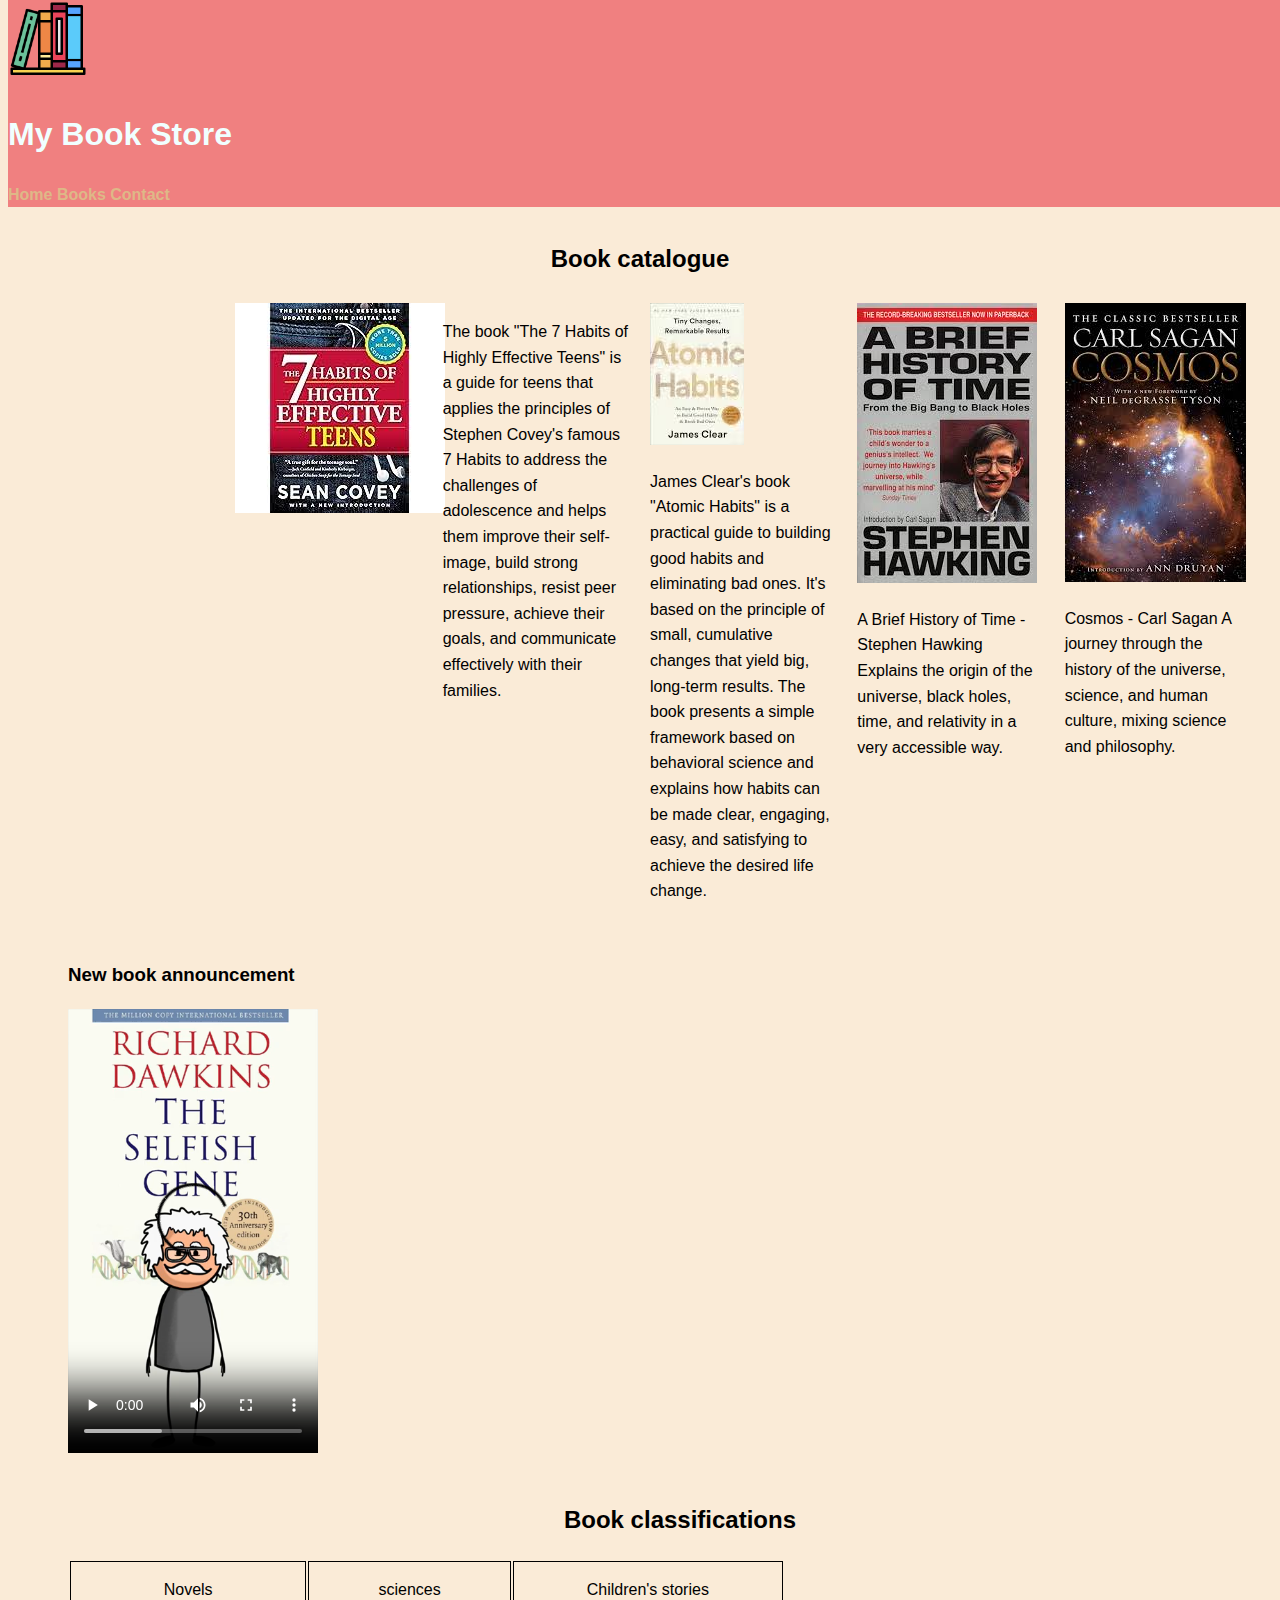
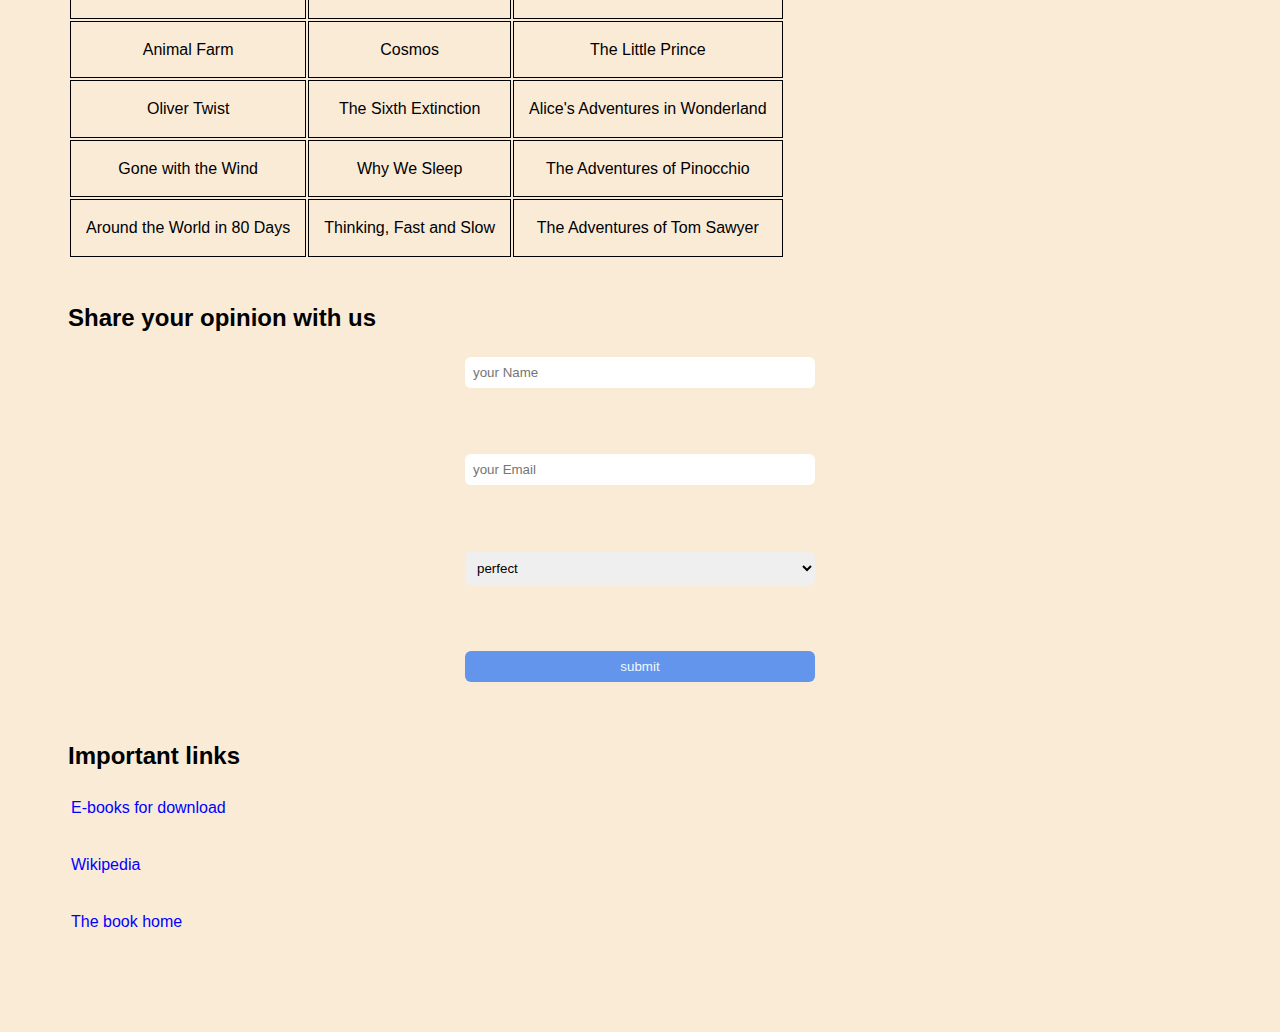
<file: book.html>
<!DOCTYPE html>
<html lang="en">
<head>
    <meta charset="UTF-8">
    <meta name="viewport" content="width=device-width, initial-scale=1.0">
    <link rel="stylesheet" href="style (2).css">
    <title>BOOK STORE</title>
</head>
<body>
  <header>
<img src="logo.png" alt="Library Logo" width="80">
<h1>My Book Store</h1>
<nav>
    <a href="index.html">Home</a>
    <a href="book.html">Books</a>
    <a href="contact.html">Contact</a>
  </nav>
</header>
   <main>
    <section class="gallery">
  <h2>Book catalogue</h2>
   <div class="books-grid">
    <div class="book"></div>
    <img src="[data-uri]" alt="">
    <p>The book "The 7 Habits of Highly Effective Teens" is a guide for teens that applies the principles of Stephen Covey's famous 7 Habits to address the challenges of adolescence and helps them improve their self-image, build strong relationships, resist peer pressure, achieve their goals, and communicate effectively with their families. </p>
  <div class="book2">
    <img src="[data-uri]" alt="">
    <p>James Clear's book "Atomic Habits" is a practical guide to building good habits and eliminating bad ones. It's based on the principle of small, cumulative changes that yield big, long-term results. The book presents a simple framework based on behavioral science and explains how habits can be made clear, engaging, easy, and satisfying to achieve the desired life change.</p>
             </div>
   <div class="book3">
    <img src="[data-uri]" alt="">
    <p>A Brief History of Time - Stephen Hawking Explains the origin of the universe, black holes, time, and relativity in a very accessible way.</p>
          </div>
    <div class="book4">
    <img src="[data-uri]" alt="">
    <p>Cosmos - Carl Sagan A journey through the history of the universe, science, and human culture, mixing science and philosophy.</p>
         </div>
            </div>
              </section>
   <section class="video">
    <h3>New book announcement</h3>
    <video controls width="250">
     <source src="salma.mp4" type="video/mp4">
    </video>
        </section>
    <section class="table">
      <h2>Book classifications</h2>
    <table>
    <thead>
        <tr>
            <td>Novels</td>
            <td>sciences</td>
            <td>Children's stories</td>
        </tr>
        </thead>
    <tbody>
   <tr>
      <td>Animal Farm</td>
      <td>Cosmos</td>
      <td>The Little Prince</td>
                    </tr>
   <tr>
      <td>Oliver Twist</td>
      <td>The Sixth Extinction</td>
      <td>Alice's Adventures in Wonderland</td>
                   </tr>
    <tr>
       <td>Gone with the Wind</td>
       <td>Why We Sleep</td>
       <td>The Adventures of Pinocchio</td>
                   </tr>
    <tr>
        <td>Around the World in 80 Days</td>
        <td>Thinking, Fast and Slow</td>
        <td>The Adventures of Tom Sawyer</td>
                   </tr>
    </tbody>
      </table>
       </section>
    <section class="form">
     <h2>Share your opinion with us</h2>
     <form >
        <label for="Name"></label>
        <input type="text" name="Name" required placeholder="your Name"><br><br>
       <label for="Email"></label>
    <input type="email" name="Email" required placeholder="your Email"><br><br>
    <label for="Rate the site experience"></label>
    <select name="Rate">
   <option value="perfect">perfect</option>
   <option value="good"> good</option>
   <option value="bad"> bad</option>
    </select><br><br>
    <button type="submit">submit</button>
        </form>
             </section>
    <section class="links">
     <h2>Important links</h2>
     <a href="https://share.google/QxejvAdEddOgPwX13">E-books for download</a><br>
     <a href="https://ar.wikipedia.org/wiki/%D8%A7%D9%84%D8%B5%D9%81%D8%AD%D8%A9_%D8%A7%D9%84%D8%B1%D8%A6%D9%8A%D8%B3%D8%A9">Wikipedia</a><br>
     <a href="Source: بيت الكتب https://share.google/MvrNluCfPp9fpKekP">The book home</a><br>
    </section>
   </main>
</body>
</html>
</file>
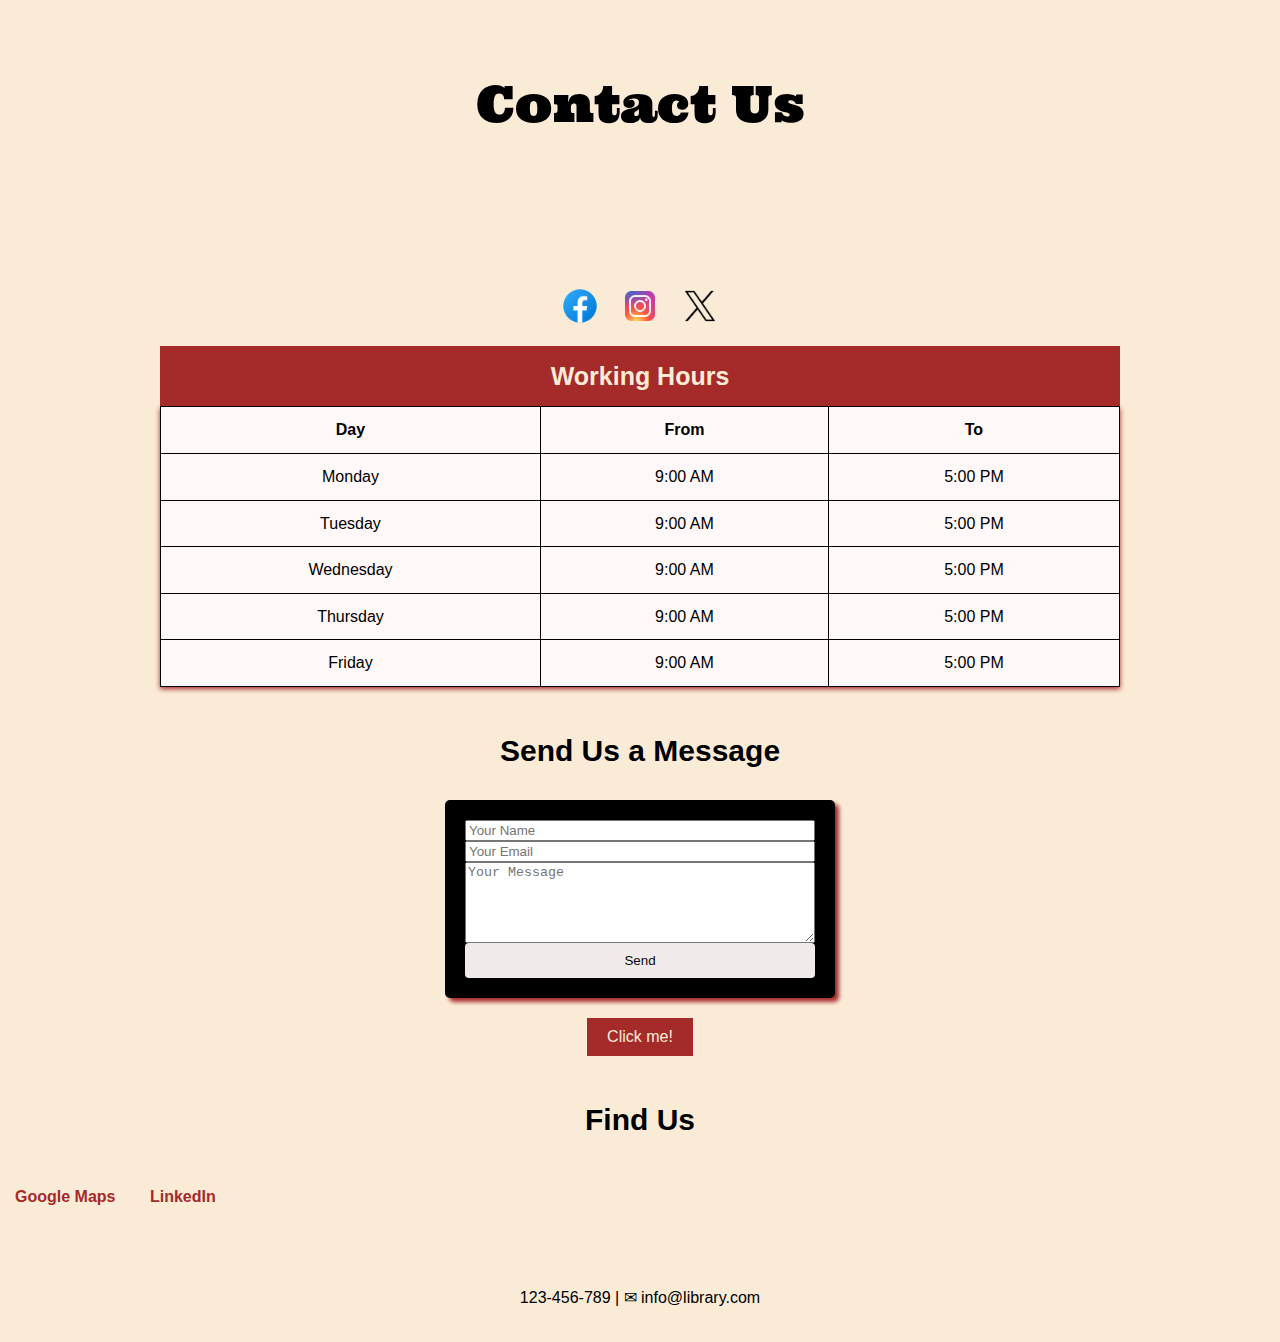
<file: contact.html>
<!DOCTYPE html>
<html lang="en">
<head>
  <meta charset="UTF-8" />
  <link rel="stylesheet" href="style(3).css" />
  <script src="script3.js"></script>
  <title>Contact Us | Library</title>
  <link rel="preconnect" href="https://fonts.googleapis.com">
<link rel="preconnect" href="https://fonts.gstatic.com" crossorigin>
<link href="https://fonts.googleapis.com/css2?family=Ultra&display=swap" rel="stylesheet">
</head>
<body>

  <section class="title">
    <h1>Contact Us</h1>
  </section>

  

  <section>
    <h2 class="hidden">Follow Us</h2>
    <div class="social-icons">
      <img src="facebook.png"alt="Facebook">
      <img src="instgram.png" alt="Instagram">
      <img src="twitter.png" alt="Twitter">
    </div>
  </section>
<table>
    <caption>Working Hours</caption>
  <tr>
    <th>Day</th>
    <th>From</th>
    <th>To</th>
  </tr>
  <tr>
    <td>Monday</td>
    <td>9:00 AM</td>
    <td>5:00 PM</td>
  </tr>
  <tr>
    <td>Tuesday</td>
    <td>9:00 AM</td>
    <td>5:00 PM</td>
  </tr>
  <tr>
    <td>Wednesday</td>
    <td>9:00 AM</td>
    <td>5:00 PM</td>
  </tr>
  <tr>
    <td>Thursday</td>
    <td>9:00 AM</td>
    <td>5:00 PM</td>
  </tr>
  <tr>
    <td>Friday</td>
    <td>9:00 AM</td>
    <td>5:00 PM</td>
  </tr>
    </table>

  <section>
    <h2>Send Us a Message</h2>
    <form class="contact-form">
      <input id="user" type="text" name="username" placeholder="Your Name" required />
      <input id="anemail" type="email" name="Email" placeholder="Your Email" required />
      <textarea id="amessage" rows="5" name="message" placeholder="Your Message" required></textarea>
      <button type="submit">Send</button>
    </form>
    <p id="formMessage"></p>
  </section>

<button id="changeTextBtn" type="button">Click me!</button> <p id="messageArea"></p>

  <section>
    <h2>Find Us</h2>
    <div>
      <a href="https://maps.google.com" target="_blank">Google Maps</a>
      <a href="https://linkedin.com" target="_blank"> LinkedIn</a>
    </div>
  </section>

  <footer>
    <p> 123-456-789 | ✉ info@library.com</p>
  </footer>

</body>
</html>
</file>
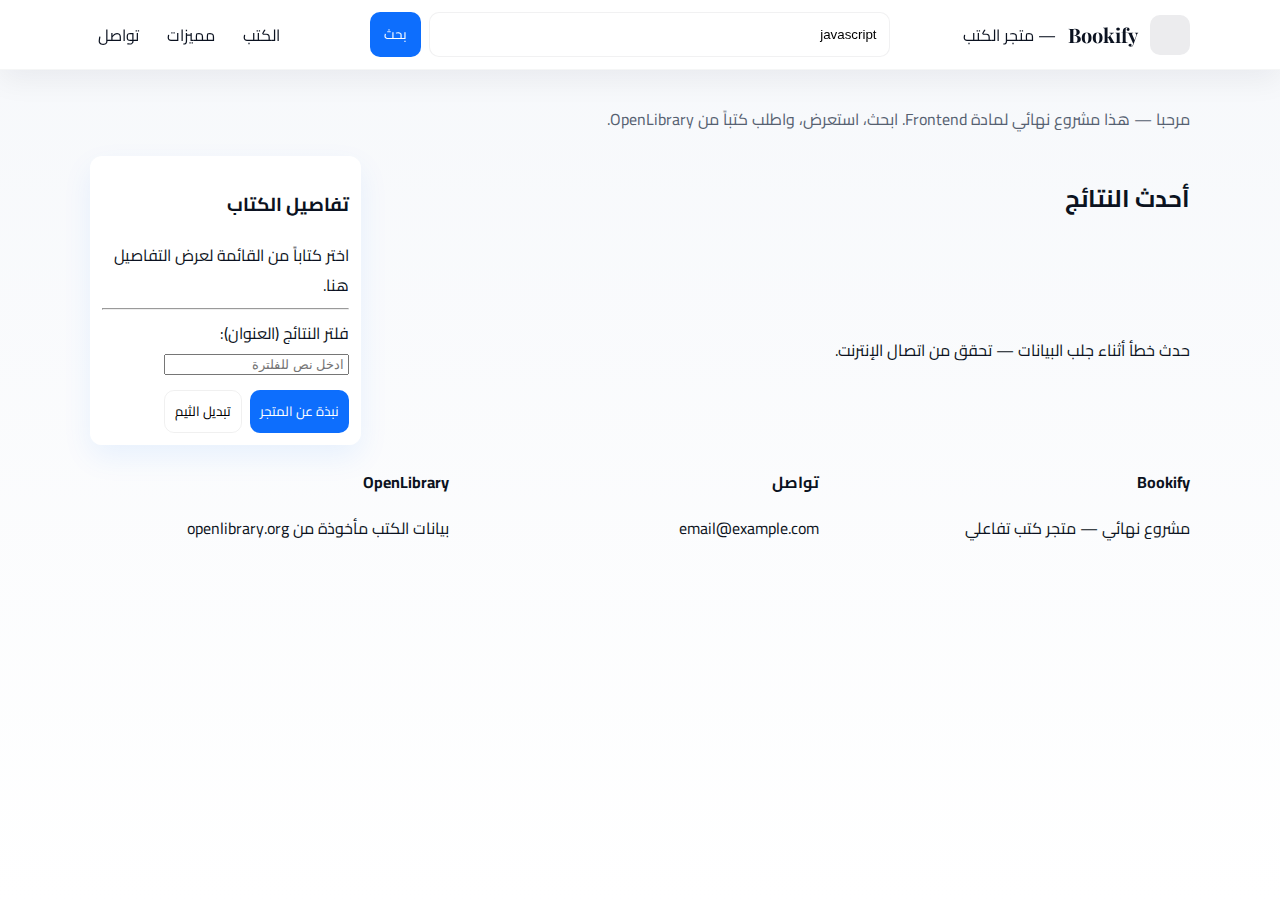
<file: test of final.html>
<!doctype html>
<html lang="ar" dir="rtl">
<head>
  <meta charset="utf-8" />
  <meta name="viewport" content="width=device-width,initial-scale=1" />
  <title>Bookify — متجر الكتب (Final Project)</title>

 
  <link href="https://fonts.googleapis.com/css2?family=Cairo:wght@300;400;600;700&family=Playfair+Display:wght@600;700&display=swap" rel="stylesheet">

  <style>
   
    :root{
      --bg: #f6f8fb;
      --card: #ffffff;
      --accent: #0d6efd; 
      --muted: #556070;
      --radius: 12px;
      --shadow: 0 10px 30px rgba(16,24,40,0.06);
      --glass-shadow: 0 12px 30px rgba(13,110,253,0.08);
      --max-w: 1100px;
    }

    
     {box-sizing:border-box}
    html,body{height:100%;margin:0;font-family:Cairo,system-ui,Arial,sans-serif;background:linear-gradient(180deg,var(--bg),#fff);color:#0b1220}
    a{color:inherit;text-decoration:none}
    button{font-family:inherit}

    
    header{
      position:sticky;top:0;background:var(--card);backdrop-filter: blur(6px);
      box-shadow: var(--shadow);z-index:40;border-bottom:1px solid rgba(11,18,32,0.04)
    }
    .container{max-width:var(--max-w);margin:0 auto;padding:12px}
    .nav{display:flex;align-items:center;justify-content:space-between;gap:12px}
    .brand{display:flex;align-items:center;gap:12px}
    .brand h1{font-family: 'Playfair Display', serif;margin:0;font-size:20px}
    nav a{margin-right:8px;padding:8px;border-radius:8px;transition:transform .18s ease, background .12s}
    nav a:hover{transform:translateY(-3px);background:linear-gradient(90deg,rgba(13,110,253,0.06),rgba(13,110,253,0.03))} /* hover 1 */

    /* Search */
    form.search{display:flex;gap:8px;flex:1;max-width:520px}
    .search input{flex:1;padding:10px 12px;border-radius:10px;border:1px solid rgba(11,18,32,0.06);outline:none;box-shadow: inset 0 1px 0 rgba(255,255,255,0.6)}
    .search button{background:var(--accent);color:#fff;padding:10px 14px;border-radius:10px;border:none;cursor:pointer;transition:transform .15s, box-shadow .15s}
    .search button:hover{transform:scale(1.03);box-shadow:var(--glass-shadow)} /* hover 2 */

    /* Hero */
    .hero{padding:22px 0;display:flex;flex-direction:column;gap:8px;align-items:flex-start}
    .hero .lead{font-size:16px;color:var(--muted)}

    main{padding:14px 0}
    .layout{display:grid;grid-template-columns:1fr;gap:18px}

    /* Features (Grid #1) */
    .features{display:grid;grid-template-columns:repeat(2,1fr);gap:12px}
    .feature{background:var(--card);padding:12px;border-radius:12px;box-shadow:var(--shadow);display:flex;align-items:center;gap:10px;transition:transform .22s}
    .feature:hover{transform:translateY(-6px) scale(1.01)} /* hover 3 */

    /* Book grid (Grid #2) */
    .book-grid{display:grid;grid-template-columns:repeat(2,1fr);gap:14px}
    .card{background:var(--card);border-radius:12px;padding:12px;display:flex;gap:12px;align-items:flex-start;box-shadow:var(--shadow);transition:transform .25s, box-shadow .25s}
    .card:hover{transform:translateY(-8px) rotate(-0.6deg);box-shadow:0 18px 44px rgba(13,110,253,0.12)} /* hover 4 + transform */
    .thumb{width:92px;flex-shrink:0;border-radius:8px;overflow:hidden;background:linear-gradient(180deg,#eef4ff,#fff)}
    .thumb img{width:100%;height:128px;object-fit:cover;display:block;transform-origin:center;transition:transform .35s}
    .card:hover .thumb img{transform:scale(1.07) rotate(-1deg)} /* transform 1 */

    /* meta (Flexbox #1) */
    .meta{display:flex;flex-direction:column;gap:6px;flex:1}
    .meta h3{margin:0;font-size:16px}
    .meta p{margin:0;color:var(--muted);font-size:13px}
    .actions{display:flex;gap:8px;margin-top:10px}
    .btn{padding:8px 10px;border-radius:10px;border:none;cursor:pointer}
    .btn.secondary{background:transparent;border:1px solid rgba(0,0,0,0.06)}
    .btn.primary{background:var(--accent);color:#fff}
    .btn:hover{transform:translateY(-3px)} /* hover 5 */

    /* detail aside (Flexbox #2 + sticky) */
    .detail{background:linear-gradient(180deg,var(--card),#fff);padding:12px;border-radius:12px;box-shadow:var(--glass-shadow);position:relative}
    .detail.sticky{position:sticky;top:84px}

    /* modal popup (bonus) */
    .modal-backdrop{position:fixed;inset:0;display:none;align-items:center;justify-content:center;background:rgba(2,6,23,0.5);padding:20px;z-index:80}
    .modal{background:var(--card);padding:18px;border-radius:14px;max-width:640px;width:100%;box-shadow:0 26px 68px rgba(2,6,23,0.16)}
    .close{position:absolute;right:12px;top:12px;background:transparent;border:none;font-size:18px;cursor:pointer}

    /* Footer (Grid #3) */
    footer{padding:22px 0}
    .footer-grid{display:grid;grid-template-columns:1fr;gap:12px}

    /* loader bar */
    .loader{height:6px;background:linear-gradient(90deg,var(--accent),transparent);border-radius:6px;animation:load 1.3s linear infinite}

    /* Animations */
    @keyframes float{0%{transform:translateY(0)}50%{transform:translateY(-6px)}100%{transform:translateY(0)}}
    @keyframes pulse{0%{transform:scale(1)}50%{transform:scale(1.03)}100%{transform:scale(1)}}
    @keyframes load{0%{transform:translateX(-100%)}100%{transform:translateX(100%)}}

    .animate-float{animation:float 3s ease-in-out infinite}
    .pulse{animation:pulse 2.2s ease-in-out infinite}

    /* reveal on scroll (used by JS IntersectionObserver) */
    .reveal{opacity:0;transform:translateY(18px);transition:opacity .6s ease, transform .6s ease}
    .reveal.visible{opacity:1;transform:translateY(0)}

    /* responsive points (mobile-first) */
    @media(min-width:640px){
      .layout{grid-template-columns:2fr 1fr}
      .book-grid{grid-template-columns:repeat(2,1fr)}
      .features{grid-template-columns:repeat(3,1fr)}
      .footer-grid{grid-template-columns:repeat(3,1fr)}
    }
    @media(min-width:900px){
      .book-grid{grid-template-columns:repeat(3,1fr)}
      .layout{grid-template-columns:3fr 1fr}
    }

    /* theme toggle (dark) */
    .theme-dark{--bg:#0b1220;--card:#0f1724;--accent:#7dd3fc;--muted:#8b98a6;color:#e6eef8}
  </style>
</head>
<body>
  <header>
    <div class="container nav">
      <div class="brand">
        <svg width="40" height="40" viewBox="0 0 24 24" aria-hidden="true"><rect width="24" height="24" rx="6" fill="currentColor" opacity="0.08"/></svg>
        <h1>Bookify</h1>
        <span class="muted">— متجر الكتب</span>
      </div>

      <form class="search" id="searchForm">
        <input id="q" name="q" placeholder="ابحث عن كتاب أو مؤلف..." aria-label="search"/>
        <button type="submit" aria-label="search-btn">بحث</button>
      </form>

      <nav>
        <a href="#books">الكتب</a>
        <a href="#features">مميزات</a>
        <a href="#contact">تواصل</a>
      </nav>
    </div>
  </header>

  <main class="container" id="mainContent">
    <section class="hero">
      <div class="lead">مرحبا — هذا مشروع نهائي لمادة Frontend. ابحث، استعرض، واطلب كتباً من OpenLibrary.</div>
    </section>

    <div class="layout">
      <section>
        <h2 id="books">أحدث النتائج</h2>

        <div id="features" class="features reveal">
          <div class="feature">
            <div style="font-size:22px">📚</div>
            <div>
              <strong>بحث مباشر</strong>
              <div class="muted">استعلم عبر OpenLibrary API</div>
            </div>
          </div>
          <div class="feature">
            <div style="font-size:22px">⚡</div>
            <div>
              <strong>أداء سلس</strong>
              <div class="muted">تصاميم متجاوبة وواجهة نظيفة</div>
            </div>
          </div>
          <div class="feature">
            <div style="font-size:22px">🖋️</div>
            <div>
              <strong>حفظ محلي</strong>
              <div class="muted">احفظ كتبك في localStorage</div>
            </div>
          </div>
        </div>

        <div id="message" class="muted" style="margin:10px 0">ابحث عن كتاب لبدء العرض — مثال: "harry potter"</div>
        <div id="results" class="book-grid" aria-live="polite"></div>

        <template id="cardTemplate">
          <article class="card reveal" data-key="">
            <div class="thumb"><img src="" alt="cover"></div>
            <div class="meta">
              <h3 class="title">Title</h3>
              <p class="author muted">Author</p>
              <p class="year muted">Year</p>
              <div class="actions">
                <button class="btn primary" data-action="view">عرض</button>
                <button class="btn secondary" data-action="save">حفظ</button>
              </div>
            </div>
          </article>
        </template>
      </section>

      <aside>
        <div class="detail sticky" id="detailPanel">
          <h3>تفاصيل الكتاب</h3>
          <div id="detailContent" class="muted">اختر كتاباً من القائمة لعرض التفاصيل هنا.</div>
          <hr />
          <label for="filter">فلتر النتائج (العنوان):</label>
          <input id="filter" placeholder="ادخل نص للفلترة" />
          <div style="margin-top:12px;display:flex;gap:8px;">
            <button id="openModal" class="btn primary">نبذة عن المتجر</button>
            <button id="toggleTheme" class="btn secondary">تبديل الثيم</button>
          </div>
        </div>
      </aside>
    </div>

    <footer class="footer-grid" id="contact">
      <div>
        <strong>Bookify</strong>
        <p class="muted">مشروع نهائي — متجر كتب تفاعلي</p>
      </div>
      <div>
        <strong>تواصل</strong>
        <p class="muted">email@example.com</p>
      </div>
      <div>
        <strong>OpenLibrary</strong>
        <p class="muted">بيانات الكتب مأخوذة من openlibrary.org</p>
      </div>
    </footer>
  </main>

  <!-- Modal -->
  <div id="modal" class="modal-backdrop" role="dialog" aria-modal="true">
    <div class="modal">
      <button class="close" id="closeModal">✕</button>
      <h2>عن Bookify</h2>
      <p class="muted">نموذج لواجهة متجر الكتب — يحتوي على بحث عبر API، تصميم متجاوب، تحريك عند التمرير، وتفاعلات ديناميكية.</p>
    </div>
  </div>

  <script>
    /* =====================
       JavaScript (vanilla)
       - Fetch OpenLibrary
       - try...catch for errors
       - DOM manipulation + event delegation
       - Event listeners: submit, input, click, keydown
       - IntersectionObserver for on-scroll animations (>=3 uses)
       - localStorage save
       =====================*/

    const qInput = document.getElementById('q');
    const results = document.getElementById('results');
    const template = document.getElementById('cardTemplate');
    const message = document.getElementById('message');
    const detailContent = document.getElementById('detailContent');
    const filterInput = document.getElementById('filter');
    const modal = document.getElementById('modal');
    const openModalBtn = document.getElementById('openModal');
    const closeModalBtn = document.getElementById('closeModal');
    const toggleTheme = document.getElementById('toggleTheme');
    let lastResults = [];

    // Helper sanitize
    function txt(s){ return s ? String(s) : '' }

    // Fetch from OpenLibrary (API request >=1) with error handling
    async function searchBooks(query){
      const url = `https://openlibrary.org/search.json?q=${encodeURIComponent(query)}&limit=18`;
      try{
        message.textContent = 'جاري التحميل...';
        results.innerHTML = '<div class="loader" style="height:8px;margin:8px 0;border-radius:8px"></div>';
        const res = await fetch(url);
        if(!res.ok) throw new Error('خطأ في تحميل البيانات');
        const data = await res.json();
        lastResults = data.docs || [];
        renderResults(lastResults);
        message.textContent = `تم العثور على ${data.numFound || 0} نتيجة — عرض أول ${lastResults.length}.`;
      }catch(err){
        console.error(err);
        message.textContent = 'حدث خطأ أثناء جلب البيانات — تحقق من اتصال الإنترنت.';
        results.innerHTML = '';
      }
    }

    // Render (DOM manipulation)
    function renderResults(items){
      results.innerHTML = '';
      if(!items.length){ results.innerHTML = '<p class="muted">لا توجد نتائج.</p>'; return }
      const frag = document.createDocumentFragment();
      items.forEach((it, idx) => {
        const node = template.content.cloneNode(true);
        const art = node.querySelector('.card');
        art.dataset.key = idx;
        const img = art.querySelector('img');
        const title = art.querySelector('.title');
        const author = art.querySelector('.author');
        const year = art.querySelector('.year');
        title.textContent = txt(it.title);
        author.textContent = (it.author_name && it.author_name[0]) || 'مجهول';
        year.textContent = it.first_publish_year || '—';
        const coverId = it.cover_i;
        img.src = coverId ? `https://covers.openlibrary.org/b/id/${coverId}-M.jpg` : 'data:image/svg+xml;utf8,<svg xmlns="http://www.w3.org/2000/svg" width="160" height="240"><rect width="100%" height="100%" fill="%23eef3ff"/><text x="50%" y="50%" dominant-baseline="middle" text-anchor="middle" fill="%238899a8" font-size="14">No Cover</text></svg>';
        frag.appendChild(node);
      });
      results.appendChild(frag);
      // After adding elements, observe reveals
      observeReveals();
    }

    // Submit (search) listener
    document.getElementById('searchForm').addEventListener('submit', e=>{
      e.preventDefault();
      const q = qInput.value.trim();
      if(!q) return message.textContent = 'أدخل نص للبحث.';
      searchBooks(q);
    });

    // Filter (input) listener -> dynamic updates
    filterInput.addEventListener('input', e=>{
      const v = e.target.value.toLowerCase();
      const filtered = lastResults.filter(it => txt(it.title).toLowerCase().includes(v));
      renderResults(filtered);
    });

    // Event delegation on results for buttons (click)
    results.addEventListener('click', e=>{
      const action = e.target.dataset.action;
      const card = e.target.closest('.card');
      if(!card) return;
      const idx = parseInt(card.dataset.key, 10);
      const data = lastResults[idx];
      if(action === 'view'){
        showDetail(data);
      } else if(action === 'save'){
        try{
          const saved = JSON.parse(localStorage.getItem('savedBooks') || '[]');
          saved.push(data);
          localStorage.setItem('savedBooks', JSON.stringify(saved));
          alert('تم حفظ الكتاب محلياً');
        }catch(err){ console.error(err); alert('تعذر الحفظ'); }
      }
    });

    // Keyboard listener (keydown) — 3rd event type
    document.addEventListener('keydown', e=>{
      if(e.key === 'Escape') closeModal();
    });

    // Show details in aside
    function showDetail(book){
      if(!book) return;
      detailContent.innerHTML = `
        <strong>${txt(book.title)}</strong>
        <p class="muted">${(book.author_name && book.author_name.join(', ')) || 'مجهول'}</p>
        <p class="muted">First published: ${book.first_publish_year || '—'}</p>
        <p class="muted">ISBNs: ${ (book.isbn && book.isbn.slice(0,6).join(', ')) || 'غير متوفر'}</p>
        <div style="margin-top:8px">
          <button class="btn primary" onclick="(function(){alert('نموذج شراء تجريبي — غير فعّال');})()">شراء</button>
          <button class="btn secondary" onclick="(function(){navigator.clipboard&&navigator.clipboard.writeText(location.href);alert('تم نسخ الرابط')})()">مشاركة</button>
        </div>
      `;
      detailContent.animate([{transform:'translateY(8px)',opacity:0},{transform:'translateY(0)',opacity:1}],{duration:420,easing:'cubic-bezier(.2,.8,.2,1)'});
    }

    // Modal handlers
    openModalBtn.addEventListener('click', openModal);
    closeModalBtn.addEventListener('click', closeModal);
    modal.addEventListener('click', e=>{ if(e.target === modal) closeModal(); });
    function openModal(){ modal.style.display='flex'; document.body.style.overflow='hidden'; }
    function closeModal(){ modal.style.display='none'; document.body.style.overflow=''; }

    // Theme toggle
    toggleTheme.addEventListener('click', ()=>{
      document.documentElement.classList.toggle('theme-dark');
    });

    // IntersectionObserver for on-scroll animations (used >=3 places)
    // 1) features, 2) cards (many), 3) footer
    const observer = new IntersectionObserver((entries)=>{
      entries.forEach(ent=>{
        if(ent.isIntersecting) ent.target.classList.add('visible');
      });
    },{threshold:0.15});

    function observeReveals(){
      document.querySelectorAll('.reveal').forEach(el=>{
        observer.observe(el);
      });
    }

    // Header shrink observe (small decoration)
    const headerObserver = new IntersectionObserver((ents)=>{
      ents.forEach(e=>{ if(!e.isIntersecting) document.querySelector('header').classList.add('scrolled'); else document.querySelector('header').classList.remove('scrolled')});
    }, {root:null, threshold:0});
    headerObserver.observe(document.querySelector('main'));

    // Initialize with default query
    (function init(){
      const demo = 'javascript';
      qInput.value = demo;
      searchBooks(demo);
    })();

    // Accessibility: ensure images have alt (done above)
    // End of script
  </script>
</body>
</html>
</file>
<file: style (2).css>
body{
    font-family:Arial, Helvetica, sans-serif ;
    line-height: 1.6;
    background-color: antiquewhite;
    color: black;
}
 a{
 color: blue;
 text-decoration: none;
}
a:hover{
    text-decoration: underline;
}
header{
    background-color: lightcoral;
    color: azure;
    position: fixed;
    top: 0;
    width: 100%;
    z-index: 1000;
}
nav ul{
    display: flex;
    justify-content: center;
    list-style: none;
    padding: 1rem;
}
nav li {
margin: 25px; ;
}
nav a {
    color: burlywood;
    font-weight: bold;
    transition: color 0.5s ;
}
nav a:hover {
color: cornflowerblue;
}
main{
    margin-top: 200px;
    padding: 20px;
}
.gallery h2{
    text-align: center;
    margin-bottom: 25px;
    position: relative;
}
.gallery h2 ::before {
    content: "📚";
    margin-right: 7px;
}
.books-grid {
  display: grid;
  grid-template-columns: repeat(auto-fit, minmax(150px,1fr));
  gap: 20px;
}
.book img {
 width: 80%;
 height: auto;
 box-shadow: 0 4px 6px rgba(0, 0, 0 ,0, 1);
 transition: transform 0.5s;
 filter: brightness(90);
}
.book img:hover {
transform: scale(1.01);
}
.book p {
    text-align: center;
    margin-top: 10px;
}
.video, .audio , .form , .table , .links{
    margin: 40px;
} 
.table {
    width: 100%;
    border-collapse: collapse;
    text-align: center;
}
th ,td{
    padding: 15px;
    border: 1px solid;
    box-shadow: inset 0 0 5px rgb(0, 0, 0 ,0, 1);
}
.form form {
    display: flex;
    flex-direction: column;
    max-width: 350px;
    margin: auto;
}
 .form input, .form select, .form button{
    margin-bottom: 15px;
    padding: 8px;
    border: 1px slateblue;
    border-radius: 6px;
    box-shadow: 0 3px 5px rgb(0, 0, 0 ,0, 1);
 }
 .form button {
    background-color: cornflowerblue;
    color: aliceblue;
    cursor: pointer;
    transition: background-color 0.3s;
 }
 .form button:hover{
    background-color: crimson;
    transform: translateY(-2px);
 }
.audio audio{
    width: 100%;
}
.links a{
    display: block;
    margin: 3px;
}
</file>
<file: style(3).css>
body {
font-family: Arial, Helvetica, sans-serif;
line-height: 1.6;
margin: 0;
padding: 0;
background-color: antiquewhite;
color: black;
}
.title h1 {
    text-align: center;
    padding: 30px;
   background-color: antiquewhite;
    color: black;
   font-style: normal;
      font-family: "Ultra", serif;
  font-weight: 400;
  font-size: 50px;
  font-style: normal;
}
h2 {
    text-align: center;
    margin-top: 40px;
    color: black;
    font-size: 30px;
}

.hidden{
  opacity: 0;
  transform: translateY(50px);
  transition: all 0.8s ease;
}
.show{
  opacity: 1;
  transform: translatey(0);
}

.social-icons {
    display: flex;
    justify-content: center;
    gap: 20px;
    margin: 20px 0 ;
}
.social-icons img {
    width: 40px;
    height: 40px;
    transition: transform 0.3s;
}
.social-icons img:hover {
  background-color: black;
  transform: scale(1.1);
  opacity: 1;
}
table{
    width: 75%;
    margin: 20px auto;
    border-collapse: collapse;
    background-color: rgb(255, 248, 248);
    box-shadow: 0 2px 5px  brown;
}
th, td {
    border: 1px solid;
    padding: 10px;
    text-align: center;
}
caption {
    caption-side: top;
    font-weight: bold;
    font-size: 25px;
    color: antiquewhite;
    padding: 10px;
    position: sticky;
    top: 0;
    background-color: brown;
}
.contact-form {
display: flex;
flex-direction: column;
max-width: 350px;
margin: 20px auto;
background-color: black;
padding: 20px;
border-radius: 5px;
box-shadow: 4px 4px 4px brown;
}
.contact-form button{
    padding: 10px;
    background-color: rgb(240, 234, 234);
    color: rgb(8, 8, 8);
    border: none;
    border-radius: 4px;
    cursor: pointer;
    transition: all 0.5s ease;
}
.contact-form button:hover {
  background-color: brown;
}
section div a {
    display: inline-block;
    margin: 15px;
    color: brown;
    text-decoration: none;
    font-weight: bold;
    text-align: center;
}

#changeTextBtn{
   display: block;
   margin: 20px auto;
   padding: 10px 20px;
   background-color: brown;
   color: antiquewhite;
   border: none;
   font-size: 16px;
   transition: all 0.3s ease;
}

#changeTextBtn:hover{
  background-color: black;
  transform: scale(1.1);
}
#messageArea{
  text-align: center;
  font-size: 20px;
  color: green;
}

@media (max-width: 600px) {

 .container {
 flex-direction: column;
 gap: 10px;
 }

 .part1, .part2 {
 width: 100%;
 height: auto;
 font-size: 18px;
 }
 } 

@media (min-width: 601px) and (max-width: 1024px) { 
.container {
 flex-direction: row;
 gap: 15px;
 } 

.part1, .part2 {
 width: 48%;
 font-size: 20px; 
}
 }

 @media (min-width: 1025px){
 .container {
 flex-direction: row; 
gap: 20px;
 }

 .part1, .part2 { 
width: 50%;
 font-size: 23px; 
}
 }

footer {
    text-align: center;
    background-color: antiquewhite;
    color: black;
    padding: 15px;
    margin-top: 30px;
}
</file>
